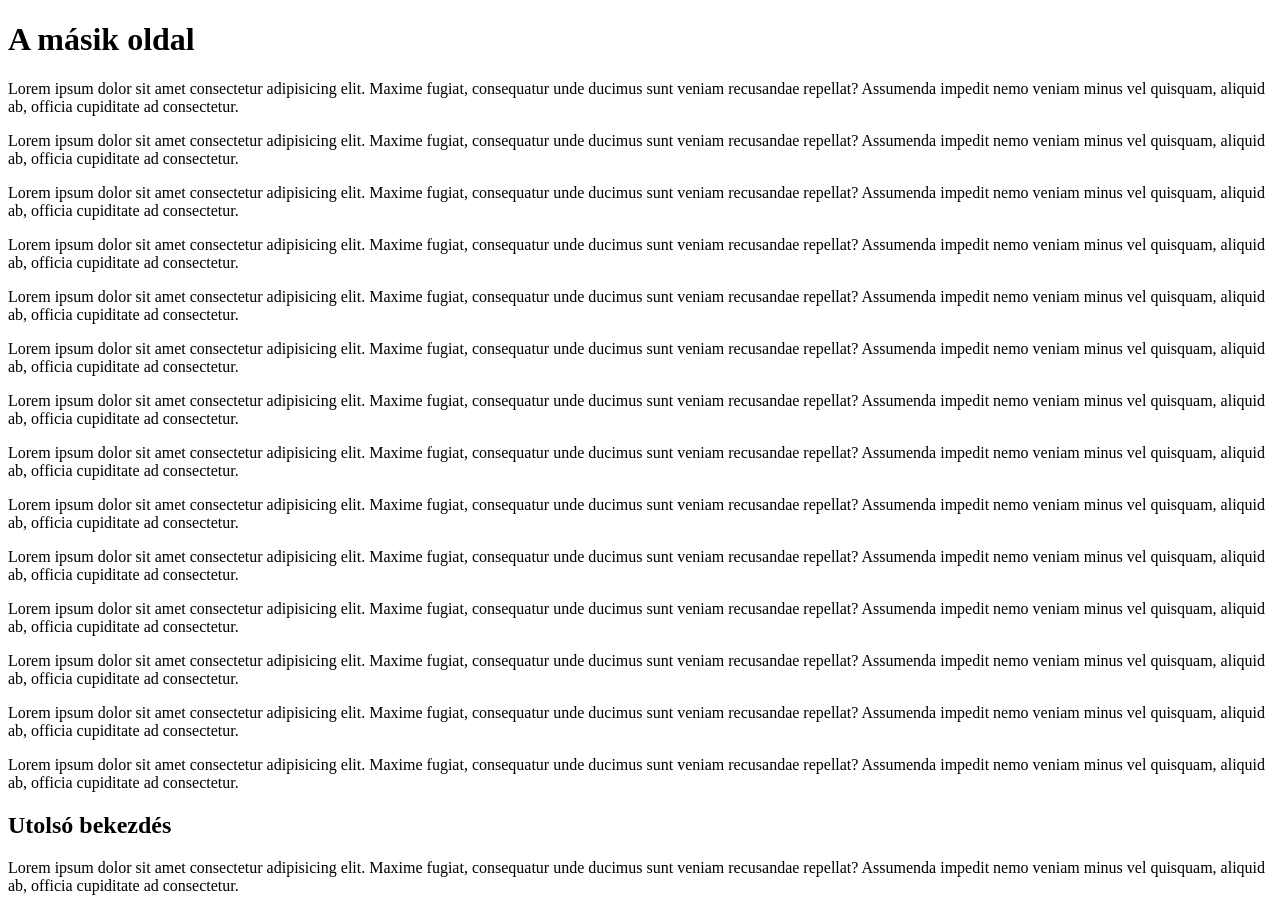
<file: alapok/masodikoldal.html>
<!DOCTYPE html>
<html lang="en">
<head>
    <meta charset="UTF-8">
    <meta name="viewport" content="width=device-width, initial-scale=1.0">
    <title>Document</title>
</head>
<body>
    <h1>A másik oldal</h1>
    <p>Lorem ipsum dolor sit amet consectetur adipisicing elit. Maxime fugiat, consequatur unde ducimus sunt veniam recusandae repellat? Assumenda impedit nemo veniam minus vel quisquam, aliquid ab, officia cupiditate ad consectetur.</p>
    <p>Lorem ipsum dolor sit amet consectetur adipisicing elit. Maxime fugiat, consequatur unde ducimus sunt veniam recusandae repellat? Assumenda impedit nemo veniam minus vel quisquam, aliquid ab, officia cupiditate ad consectetur.</p>
    <p>Lorem ipsum dolor sit amet consectetur adipisicing elit. Maxime fugiat, consequatur unde ducimus sunt veniam recusandae repellat? Assumenda impedit nemo veniam minus vel quisquam, aliquid ab, officia cupiditate ad consectetur.</p>
    <p>Lorem ipsum dolor sit amet consectetur adipisicing elit. Maxime fugiat, consequatur unde ducimus sunt veniam recusandae repellat? Assumenda impedit nemo veniam minus vel quisquam, aliquid ab, officia cupiditate ad consectetur.</p>
    <p>Lorem ipsum dolor sit amet consectetur adipisicing elit. Maxime fugiat, consequatur unde ducimus sunt veniam recusandae repellat? Assumenda impedit nemo veniam minus vel quisquam, aliquid ab, officia cupiditate ad consectetur.</p>
    <p>Lorem ipsum dolor sit amet consectetur adipisicing elit. Maxime fugiat, consequatur unde ducimus sunt veniam recusandae repellat? Assumenda impedit nemo veniam minus vel quisquam, aliquid ab, officia cupiditate ad consectetur.</p>
    <p>Lorem ipsum dolor sit amet consectetur adipisicing elit. Maxime fugiat, consequatur unde ducimus sunt veniam recusandae repellat? Assumenda impedit nemo veniam minus vel quisquam, aliquid ab, officia cupiditate ad consectetur.</p>
    <p>Lorem ipsum dolor sit amet consectetur adipisicing elit. Maxime fugiat, consequatur unde ducimus sunt veniam recusandae repellat? Assumenda impedit nemo veniam minus vel quisquam, aliquid ab, officia cupiditate ad consectetur.</p>
    <p>Lorem ipsum dolor sit amet consectetur adipisicing elit. Maxime fugiat, consequatur unde ducimus sunt veniam recusandae repellat? Assumenda impedit nemo veniam minus vel quisquam, aliquid ab, officia cupiditate ad consectetur.</p>
    <p>Lorem ipsum dolor sit amet consectetur adipisicing elit. Maxime fugiat, consequatur unde ducimus sunt veniam recusandae repellat? Assumenda impedit nemo veniam minus vel quisquam, aliquid ab, officia cupiditate ad consectetur.</p>
    <p>Lorem ipsum dolor sit amet consectetur adipisicing elit. Maxime fugiat, consequatur unde ducimus sunt veniam recusandae repellat? Assumenda impedit nemo veniam minus vel quisquam, aliquid ab, officia cupiditate ad consectetur.</p>
    <p>Lorem ipsum dolor sit amet consectetur adipisicing elit. Maxime fugiat, consequatur unde ducimus sunt veniam recusandae repellat? Assumenda impedit nemo veniam minus vel quisquam, aliquid ab, officia cupiditate ad consectetur.</p>
    <p>Lorem ipsum dolor sit amet consectetur adipisicing elit. Maxime fugiat, consequatur unde ducimus sunt veniam recusandae repellat? Assumenda impedit nemo veniam minus vel quisquam, aliquid ab, officia cupiditate ad consectetur.</p>
    <p>Lorem ipsum dolor sit amet consectetur adipisicing elit. Maxime fugiat, consequatur unde ducimus sunt veniam recusandae repellat? Assumenda impedit nemo veniam minus vel quisquam, aliquid ab, officia cupiditate ad consectetur.</p>
    <h2 id="utolsobekezedes">Utolsó bekezdés</h2>
    <p>Lorem ipsum dolor sit amet consectetur adipisicing elit. Maxime fugiat, consequatur unde ducimus sunt veniam recusandae repellat? Assumenda impedit nemo veniam minus vel quisquam, aliquid ab, officia cupiditate ad consectetur.</p>
</body>
</html>
</file>
